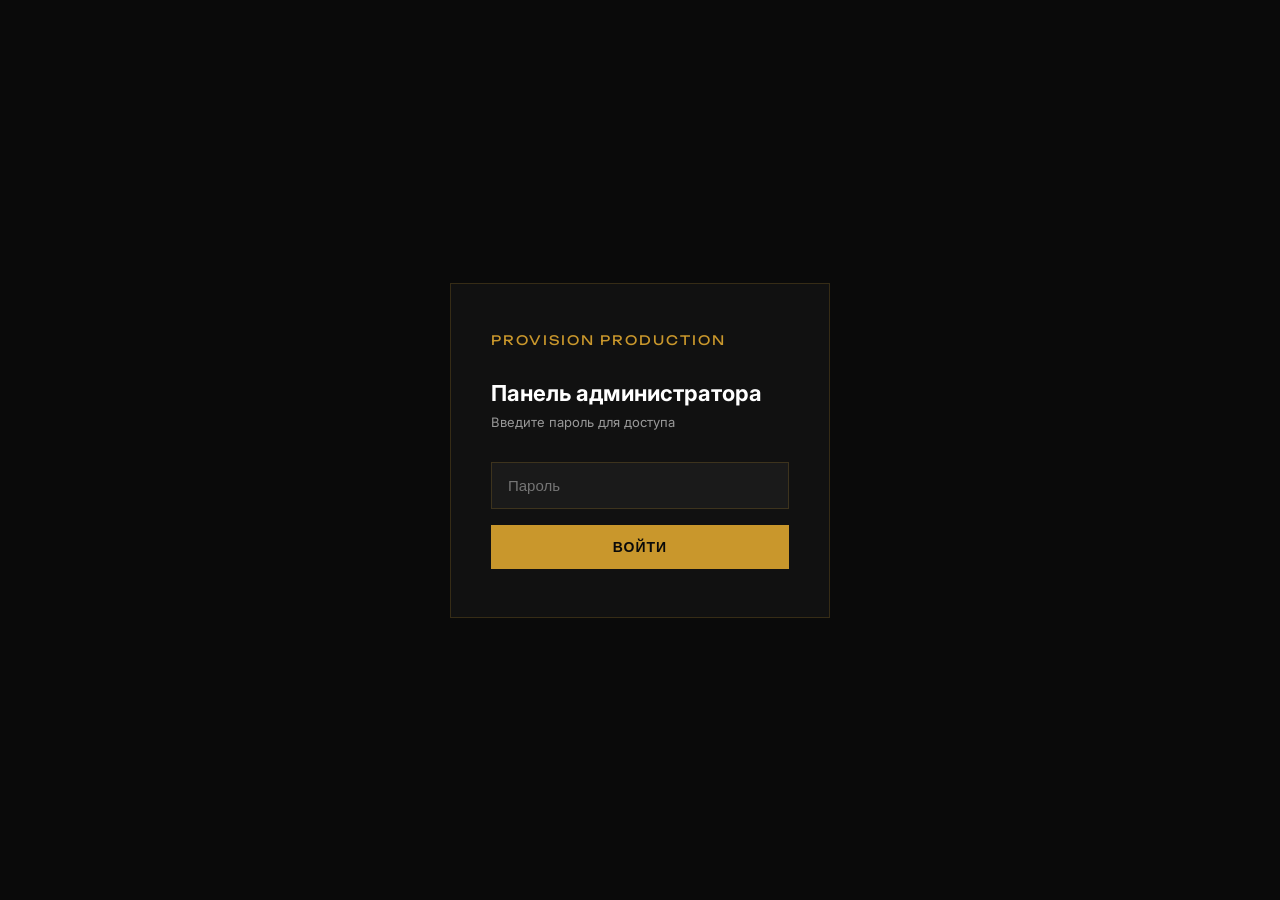
<file: admin.html>
<!doctype html>
<html lang="ru">
  <head>
    <meta charset="UTF-8" />
    <meta name="viewport" content="width=device-width, initial-scale=1.0" />
    <title>Admin — Provision Production</title>

    <link
      href="https://fonts.googleapis.com/css2?family=Unbounded:wght@700;900&family=Inter:wght@400;600;700&display=swap"
      rel="stylesheet"
    />
    <link rel="stylesheet" href="css/admin-layout.css" />
  </head>
  <body>
    <!-- LOGIN -->
    <div id="loginScreen">
      <div class="login-box">
        <div class="login-logo">PROVISION PRODUCTION</div>
        <div class="login-title">Панель администратора</div>
        <div class="login-sub">Введите пароль для доступа</div>
        <input
          type="password"
          id="passwordInput"
          placeholder="Пароль"
          autocomplete="current-password"
        />
        <button class="login-btn" onclick="doLogin()">ВОЙТИ</button>
        <div class="login-error" id="loginError">Неверный пароль</div>
      </div>
    </div>

    <!-- ADMIN PANEL -->
    <div id="adminPanel">
      <header>
        <div class="header-logo">PROVISION · ADMIN</div>
        <div class="header-right">
          <div class="total-badge">
            Всего заявок: <span id="totalCount">0</span>
          </div>
          <button class="logout-btn" onclick="doLogout()">Выйти</button>
        </div>
      </header>

      <main>
        <!-- Stats -->
        <div class="stats">
          <div class="stat-card">
            <div class="num" id="sNou">0</div>
            <div class="lbl">Новые</div>
          </div>
          <div class="stat-card">
            <div class="num" id="sInCurs">0</div>
            <div class="lbl">В процессе</div>
          </div>
          <div class="stat-card">
            <div class="num" id="sInchis">0</div>
            <div class="lbl">Закрытые</div>
          </div>
          <div class="stat-card">
            <div class="num" id="sTotal">0</div>
            <div class="lbl">Всего</div>
          </div>
        </div>

        <!-- Controls -->
        <div class="controls">
          <input
            class="search-box"
            type="text"
            id="searchInput"
            placeholder="Поиск по имени, телефону, Instagram..."
          />
          <button class="filter-btn active" onclick="setFilter('all', this)">
            Все
          </button>
          <button class="filter-btn" onclick="setFilter('nou', this)">
            Новые
          </button>
          <button class="filter-btn" onclick="setFilter('in_curs', this)">
            В процессе
          </button>
          <button class="filter-btn" onclick="setFilter('inchis', this)">
            Закрытые
          </button>
          <button class="refresh-btn" onclick="loadData()">↻ Обновить</button>
        </div>

        <!-- Table -->
        <div class="table-wrap">
          <table>
            <thead>
              <tr>
                <th>#</th>
                <th>Имя</th>
                <th>Instagram</th>
                <th>Телефон</th>
                <th>Пакет</th>
                <th>Сообщение</th>
                <th>Дата</th>
                <th>Статус</th>
              </tr>
            </thead>
            <tbody id="tableBody">
              <tr class="empty-row">
                <td colspan="8">Загрузка...</td>
              </tr>
            </tbody>
          </table>
        </div>
      </main>
    </div>

    <div class="toast" id="toast"></div>

    <script src="js/admin.js"></script>
  </body>
</html>
</file>
<file: css/admin-layout.css>
:root {
  --gold: #c9972c;
  --gold-light: #e8b84b;
  --black: #0a0a0a;
  --dark: #111111;
  --dark2: #1a1a1a;
  --gray: #666;
  --gray-light: #999;
  --white: #fff;
  --border: rgba(201, 151, 44, 0.2);
  --red: #e05454;
  --green: #4caf50;
  --blue: #4a9eff;
}
*,
*::before,
*::after {
  box-sizing: border-box;
  margin: 0;
  padding: 0;
}
body {
  background: var(--black);
  color: var(--white);
  font-family: "Inter", sans-serif;
  min-height: 100vh;
}

#loginScreen {
  display: flex;
  align-items: center;
  justify-content: center;
  min-height: 100vh;
  padding: 20px;
}
.login-box {
  background: var(--dark);
  border: 1px solid var(--border);
  padding: 48px 40px;
  width: 100%;
  max-width: 380px;
}
.login-logo {
  font-family: "Unbounded", sans-serif;
  font-size: 13px;
  color: var(--gold);
  letter-spacing: 2px;
  margin-bottom: 32px;
}
.login-title {
  font-size: 22px;
  font-weight: 700;
  margin-bottom: 8px;
}
.login-sub {
  font-size: 13px;
  color: var(--gray-light);
  margin-bottom: 32px;
}
.login-box input {
  width: 100%;
  background: var(--dark2);
  border: 1px solid var(--border);
  color: var(--white);
  padding: 14px 16px;
  font-size: 15px;
  margin-bottom: 16px;
  outline: none;
  transition: border-color 0.2s;
}
.login-box input:focus {
  border-color: var(--gold);
}
.login-btn {
  width: 100%;
  background: var(--gold);
  color: var(--black);
  border: none;
  padding: 14px;
  font-size: 14px;
  font-weight: 700;
  cursor: pointer;
  letter-spacing: 1px;
  transition: background 0.2s;
}
.login-btn:hover {
  background: var(--gold-light);
}
.login-error {
  color: var(--red);
  font-size: 13px;
  margin-top: 12px;
  display: none;
}

#adminPanel {
  display: none;
}

header {
  background: var(--dark);
  border-bottom: 1px solid var(--border);
  padding: 0 32px;
  height: 64px;
  display: flex;
  align-items: center;
  justify-content: space-between;
  position: sticky;
  top: 0;
  z-index: 10;
}
.header-logo {
  font-family: "Unbounded", sans-serif;
  font-size: 12px;
  color: var(--gold);
  letter-spacing: 2px;
}
.header-right {
  display: flex;
  align-items: center;
  gap: 20px;
}
.total-badge {
  font-size: 13px;
  color: var(--gray-light);
}
.total-badge span {
  color: var(--gold);
  font-weight: 700;
}
.logout-btn {
  background: none;
  border: 1px solid var(--border);
  color: var(--gray-light);
  padding: 8px 16px;
  font-size: 12px;
  cursor: pointer;
  transition: all 0.2s;
}
.logout-btn:hover {
  border-color: var(--red);
  color: var(--red);
}

main {
  padding: 32px;
  max-width: 1400px;
  margin: 0 auto;
}

.controls {
  display: flex;
  gap: 12px;
  flex-wrap: wrap;
  margin-bottom: 24px;
  align-items: center;
}
.search-box {
  flex: 1;
  min-width: 200px;
  background: var(--dark2);
  border: 1px solid var(--border);
  color: var(--white);
  padding: 10px 16px;
  font-size: 14px;
  outline: none;
  transition: border-color 0.2s;
}
.search-box:focus {
  border-color: var(--gold);
}
.search-box::placeholder {
  color: var(--gray);
}
.filter-btn {
  background: var(--dark2);
  border: 1px solid var(--border);
  color: var(--gray-light);
  padding: 10px 20px;
  font-size: 13px;
  cursor: pointer;
  transition: all 0.2s;
  white-space: nowrap;
}
.filter-btn:hover {
  border-color: var(--gold);
  color: var(--white);
}
.filter-btn.active {
  background: var(--gold);
  border-color: var(--gold);
  color: var(--black);
  font-weight: 700;
}
.refresh-btn {
  background: none;
  border: 1px solid var(--border);
  color: var(--gray-light);
  padding: 10px 16px;
  font-size: 13px;
  cursor: pointer;
  transition: all 0.2s;
}
.refresh-btn:hover {
  border-color: var(--gold);
  color: var(--gold);
}

.stats {
  display: grid;
  grid-template-columns: repeat(4, 1fr);
  gap: 2px;
  margin-bottom: 32px;
  background: var(--border);
}
.stat-card {
  background: var(--dark);
  padding: 24px;
}
.stat-card .num {
  font-family: "Unbounded", sans-serif;
  font-size: 28px;
  font-weight: 900;
  color: var(--gold);
  margin-bottom: 4px;
}
.stat-card .lbl {
  font-size: 12px;
  color: var(--gray-light);
}

/* TABLE */
.table-wrap {
  overflow-x: auto;
}
table {
  width: 100%;
  border-collapse: collapse;
  font-size: 14px;
}
thead th {
  background: var(--dark2);
  color: var(--gray-light);
  font-size: 11px;
  font-weight: 600;
  letter-spacing: 1px;
  text-transform: uppercase;
  padding: 14px 16px;
  text-align: left;
  border-bottom: 1px solid var(--border);
  white-space: nowrap;
}
tbody tr {
  border-bottom: 1px solid rgba(255, 255, 255, 0.04);
  transition: background 0.15s;
}
tbody tr:hover {
  background: var(--dark2);
}
tbody td {
  padding: 16px;
  vertical-align: middle;
}
.td-name {
  font-weight: 600;
}
.td-ig {
  color: var(--gold);
  font-size: 13px;
}
.td-phone {
  color: var(--gray-light);
  font-size: 13px;
}
.td-pkg {
  font-size: 12px;
  background: rgba(201, 151, 44, 0.1);
  color: var(--gold);
  padding: 4px 10px;
  display: inline-block;
}
.td-msg {
  color: var(--gray-light);
  font-size: 13px;
  max-width: 220px;
  overflow: hidden;
  text-overflow: ellipsis;
  white-space: nowrap;
  cursor: pointer;
}
.td-msg:hover {
  color: var(--white);
  white-space: normal;
}
.td-date {
  font-size: 12px;
  color: var(--gray);
  white-space: nowrap;
}

.status-select {
  background: var(--dark);
  border: 1px solid var(--border);
  color: var(--white);
  padding: 6px 10px;
  font-size: 12px;
  cursor: pointer;
  outline: none;
  transition: all 0.2s;
}
.status-select:focus {
  border-color: var(--gold);
}
.status-nou {
  border-color: var(--blue);
  color: var(--blue);
}
.status-in_curs {
  border-color: var(--gold);
  color: var(--gold);
}
.status-inchis {
  border-color: var(--gray);
  color: var(--gray);
}

.empty-row td {
  text-align: center;
  padding: 60px;
  color: var(--gray);
  font-size: 14px;
}

.toast {
  position: fixed;
  bottom: 24px;
  right: 24px;
  background: var(--dark2);
  border-left: 3px solid var(--gold);
  padding: 14px 20px;
  font-size: 14px;
  opacity: 0;
  transform: translateY(10px);
  transition: all 0.3s;
  pointer-events: none;
  z-index: 999;
}
.toast.show {
  opacity: 1;
  transform: translateY(0);
}
.toast.error {
  border-color: var(--red);
}

@media (max-width: 600px) {
  header {
    padding: 0 16px;
  }
  main {
    padding: 16px;
  }
  .stats {
    grid-template-columns: 1fr 1fr;
  }
}
</file>
